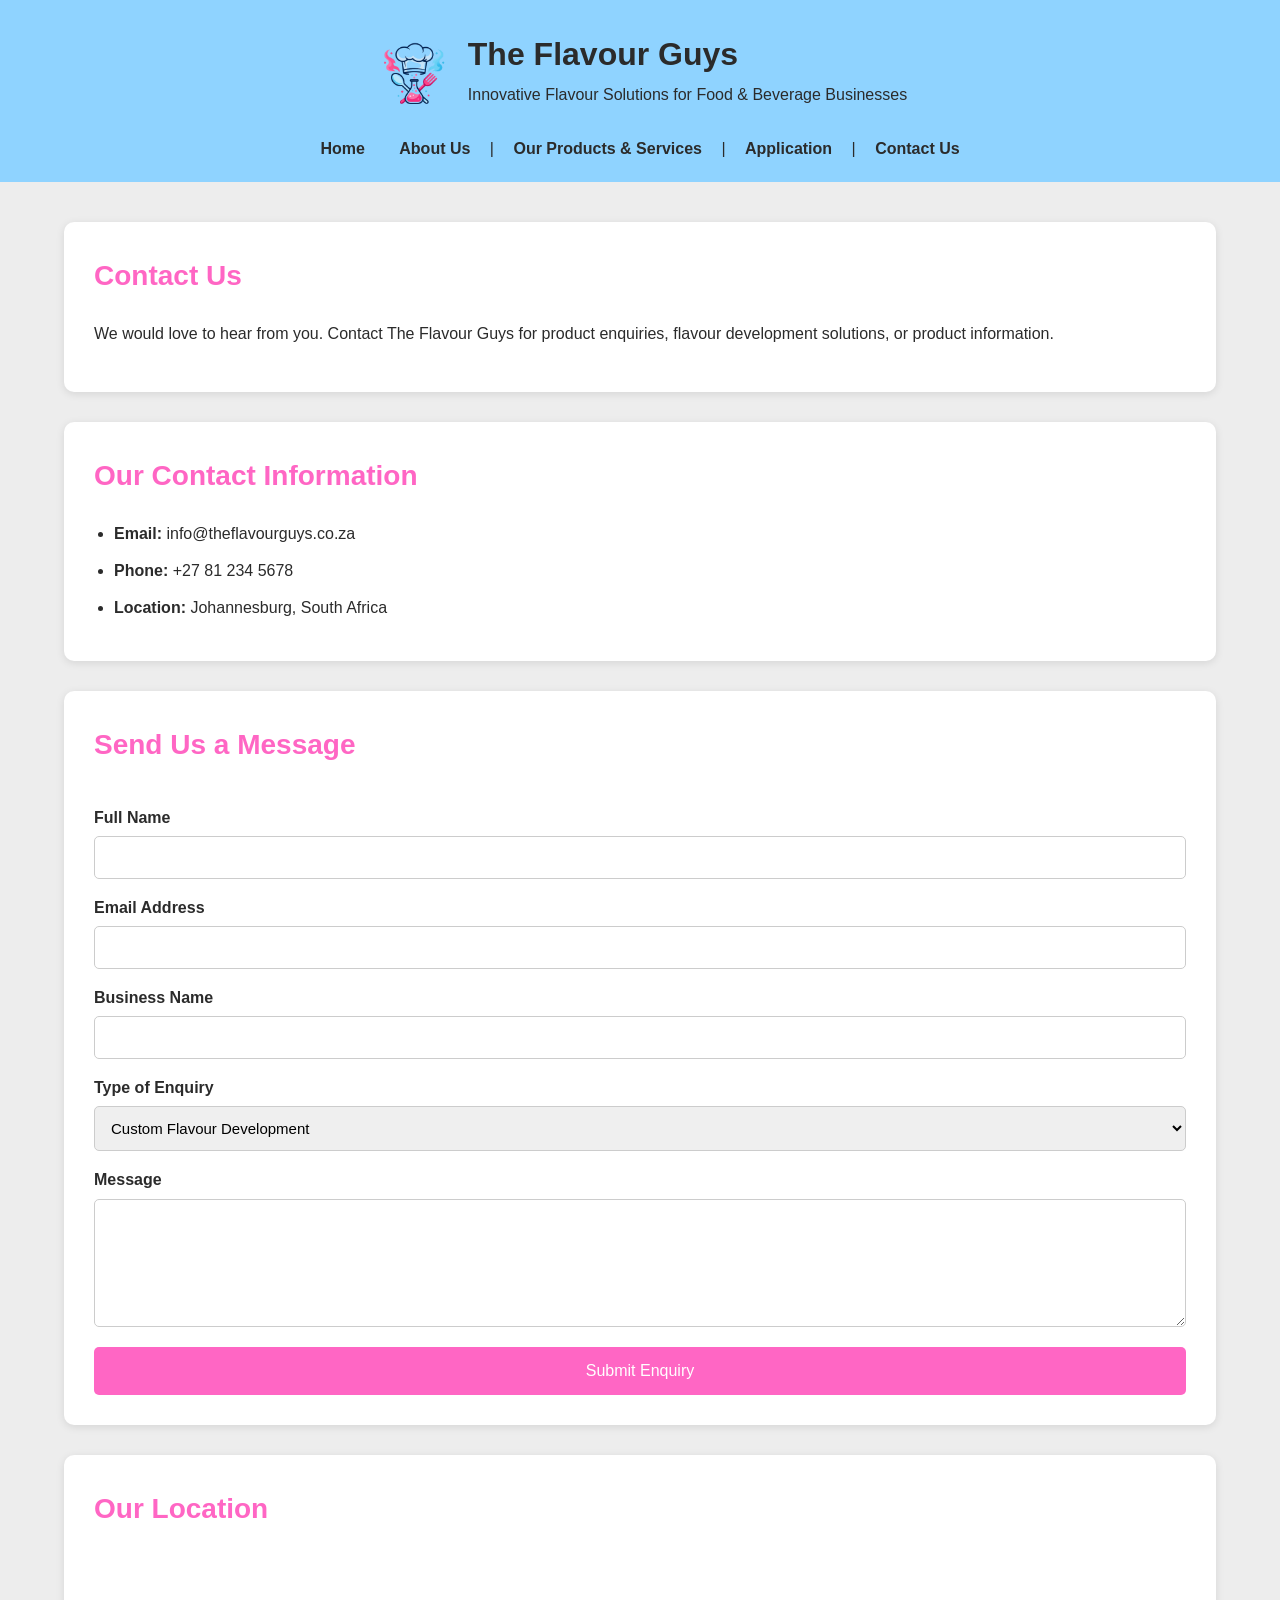
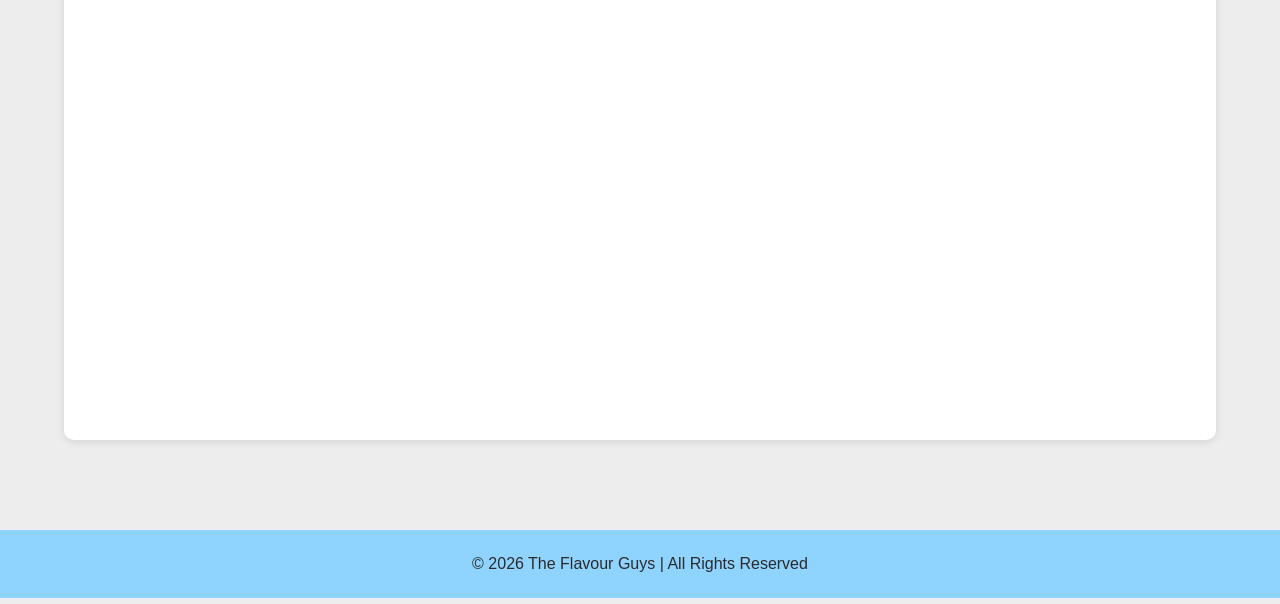
<file: POE-PART 1/contact.html>
<!DOCTYPE html>
<html lang="en">
<head>
    <meta charset="UTF-8">
    <meta name="viewport" content="width=device-width, initial-scale=1.0">
    <title>The Flavour Guys | Contact Us</title>
    <link rel="stylesheet" href="css/style.css">
</head>

<body>

    <header>
        <div class="logo-container">

            <img src="_images/The_Flavour_guys_logo-removebg-preview.png" alt="The Flavour Guys Logo" class="logo">

            <div>
                <h1>The Flavour Guys</h1>
                <p>Innovative Flavour Solutions for Food & Beverage Businesses</p>
            </div>

        </div>

        <nav>
        <a href="index.html">Home</a>
        <a href="about us.html">About Us</a> |
        <a href="products_services.html"> Our Products & Services</a> |
        <a href="gallery_application.html">Application</a> |
        <a href="contact.html">Contact Us</a>
        </nav>
    </header>

    <main>

        <section>
            <h2>Contact Us</h2>
            <p>
                We would love to hear from you. Contact The Flavour Guys 
                for product enquiries, flavour development solutions, 
                or product information.
            </p>

            </section>

        <!-- CONTACT DETAILS -->
        <section class="contact-details">

            <h2>Our Contact Information</h2>

            <ul>
                <li><strong>Email:</strong> info@theflavourguys.co.za</li>
                <li><strong>Phone:</strong> +27 81 234 5678</li>
                <li><strong>Location:</strong> Johannesburg, South Africa</li>
            </ul>

        </section>

        </section>

        <section class="contact-form-section">

            <h2>Send Us a Message</h2>

            <form>

                <label for="fullname">Full Name</label>
                <input type="text" id="fullname" name="fullname" required>

                <label for="email">Email Address</label>
                <input type="email" id="email" name="email" required>

                <label for="business">Business Name</label>
                <input type="text" id="business" name="business">

                <label for="enquiry">Type of Enquiry</label>

                <select id="enquiry" name="enquiry">

                    <option>Custom Flavour Development</option>
                    <option>Bulk Orders</option>
                    <option>Product Information</option>
                    <option>General Enquiry</option>

                </select>

                <label for="message">Message</label>

                <textarea id="message" name="message" rows="6"></textarea>

                <button type="submit">Submit Enquiry</button>

            </form>

        </section>

        <section>
            <h2>Our Location</h2>

            <iframe 
                src="https://www.google.com/maps?q=Johannesburg&output=embed" 
                width="600" 
                height="450" 
                style="border:0;">
            </iframe>

        </section>

    </main>

    <footer>
        <p>&copy; 2026 The Flavour Guys | All Rights Reserved</p>
    </footer>

</body>
</html>
</file>
<file: POE-PART 1/css/style.css>
/* LOGO */

.logo {
    width: 80px;
    height: auto;
}
/* LOGO CONTAINER */

.logo-container {
    display: flex;
    align-items: center;
    justify-content: center;
    gap: 15px;
}
/* =========================
   GLOBAL STYLING
========================= */

* {
    margin: 0;
    padding: 0;
    box-sizing: border-box;
}

/* =========================
   BODY
========================= */

body {
    font-family: Arial, sans-serif;
    background-color: #ededed;
    color: #2b2b2b;
    line-height: 1.7;
}

/* =========================
   HEADER
========================= */

header {
    background-color: #8fd3ff;
    padding: 20px;
}

/* LOGO + TITLE */

.logo-container {
    display: flex;
    align-items: center;
    justify-content: center;
    gap: 15px;
    margin-bottom: 20px;
}

.logo {
    width: 80px;
    height: auto;
}

/* COMPANY NAME /

header h1 {
    font-size: 40px;
}

/* TAGLINE */

header p {
    font-size: 16px;
}

/* NAVIGATION */

nav {
    text-align: center;
}

nav a {
    text-decoration: none;
    color: #2b2b2b;
    font-weight: bold;
    margin: 0 15px;
    font-size: 16px;
}

nav a:hover {
    color: #ff66c4;
}

/* =========================
   MAIN CONTENT
========================= */

main {
    width: 90%;
    margin: auto;
    padding: 40px 0;
}

/* =========================
   SECTIONS
========================= */

section {
    background-color: white;
    margin-bottom: 30px;
    padding: 30px;
    border-radius: 10px;
    box-shadow: 0 2px 8px rgba(0,0,0,0.1);
}

/* SECTION HEADINGS */

section h2 {
    color: #ff66c4;
    margin-bottom: 20px;
    font-size: 28px;
}

/* =========================
   TEXT
========================= */

section p {
    margin-bottom: 15px;
}

/* =========================
   LISTS
========================= */

ul {
    margin-left: 20px;
}

li {
    margin-bottom: 10px;
}

/* =========================
   CONTACT FORM
========================= */

form {
    display: flex;
    flex-direction: column;
}

/* LABELS */

label {
    margin-top: 15px;
    margin-bottom: 5px;
    font-weight: bold;
}

/* INPUTS */

input,
select,
textarea {
    padding: 12px;
    border: 1px solid #cccccc;
    border-radius: 5px;
    font-size: 15px;
}

/* BUTTON */

button {
    margin-top: 20px;
    padding: 15px;
    border: none;
    background-color: #ff66c4;
    color: white;
    font-size: 16px;
    border-radius: 5px;
    cursor: pointer;
}

button:hover {
    background-color: #8fd3ff;
    color: #2b2b2b;
}

/* =========================
   IMAGES
========================= */

img {
    max-width: 100%;
    border-radius: 10px;
    margin-top: 15px;
}

/* =========================
   FOOTER
========================= */

footer {
    background-color: #8fd3ff;
    text-align: center;
    padding: 20px;
    margin-top: 20px;
}
</file>
